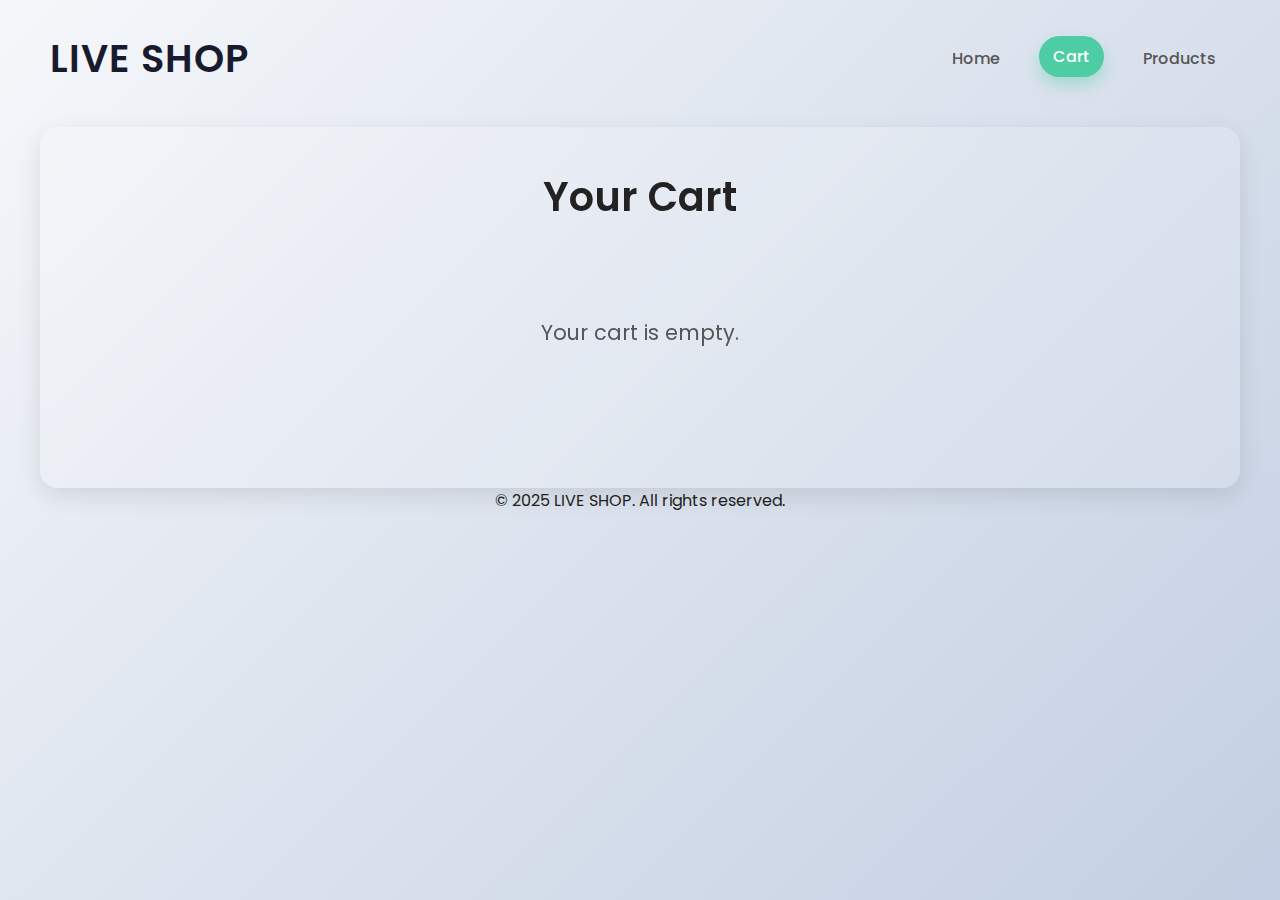
<file: cart.html>
<!DOCTYPE html>
<html lang="en">
<head>
  <meta charset="UTF-8" />
  <meta name="viewport" content="width=device-width, initial-scale=1" />
  <title>LIVE SHOP - Cart</title>
  <link href="https://fonts.googleapis.com/css2?family=Poppins:wght@400;600&display=swap" rel="stylesheet" />
  <style>
    /* Reset and base styles - same as index.html */
    * {
      margin: 0; padding: 0; box-sizing: border-box;
      font-family: 'Poppins', sans-serif;
    }

    body {
      min-height: 100vh;
      background: linear-gradient(135deg, #f5f7fa, #c3cfe2);
      color: #222;
      display: flex;
      flex-direction: column;
      align-items: center;
      padding: 30px 15px;
    }

    header {
      width: 100%;
      max-width: 1200px;
      display: flex;
      justify-content: space-between;
      align-items: center;
      margin-bottom: 40px;
      padding: 0 10px;
    }

    header h1 {
      font-weight: 600;
      font-size: 2.4rem;
      color: #1a1a2e;
      letter-spacing: 1px;
      user-select: none;
    }

    nav {
      display: flex;
      gap: 25px;
    }

    nav a {
      text-decoration: none;
      font-weight: 500;
      color: #555;
      padding: 8px 14px;
      border-radius: 30px;
      transition: all 0.3s ease;
      user-select: none;
    }

    nav a:hover,
    nav a.active {
      background: #4ecca3;
      color: white;
      box-shadow: 0 8px 16px rgba(78,204,163,0.4);
      transform: translateY(-2px);
    }

    main {
      width: 100%;
      max-width: 1200px;
      background: rgba(255, 255, 255, 0.15);
      backdrop-filter: blur(12px);
      border-radius: 18px;
      padding: 40px;
      box-shadow: 0 8px 24px rgba(0,0,0,0.1);
      color: #222;
      user-select: none;
    }

    h2 {
      font-size: 2.5rem;
      font-weight: 600;
      margin-bottom: 30px;
      text-align: center;
    }

    .cart-items {
      display: flex;
      flex-direction: column;
      gap: 20px;
      margin-bottom: 40px;
    }

    .cart-item {
      display: flex;
      align-items: center;
      background: rgba(255, 255, 255, 0.3);
      padding: 15px 20px;
      border-radius: 18px;
      box-shadow: 0 8px 32px 0 rgba(31, 38, 135, 0.1);
      backdrop-filter: blur(10px);
      -webkit-backdrop-filter: blur(10px);
      border: 1px solid rgba(255, 255, 255, 0.18);
    }

    .cart-item img {
      width: 100px;
      height: 80px;
      object-fit: contain;
      border-radius: 12px;
      margin-right: 20px;
      box-shadow: 0 4px 12px rgba(0,0,0,0.1);
      user-select: none;
    }

    .item-info {
      flex-grow: 1;
    }

    .item-info h3 {
      font-size: 1.3rem;
      color: #1a1a2e;
      margin-bottom: 6px;
      user-select: none;
    }

    .item-info p {
      font-weight: 700;
      font-size: 1.1rem;
      color: #4ecca3;
      user-select: none;
    }

    .remove-btn {
      background: #ff5c5c;
      border: none;
      color: white;
      font-weight: 600;
      font-size: 0.9rem;
      padding: 10px 18px;
      border-radius: 30px;
      cursor: pointer;
      transition: background 0.3s ease;
      user-select: none;
    }

    .remove-btn:hover {
      background: #e04141;
    }

    .total {
      text-align: right;
      font-weight: 700;
      font-size: 1.5rem;
      color: #1a1a2e;
      margin-bottom: 40px;
      user-select: none;
    }

    .checkout-btn {
      display: block;
      margin: 0 auto;
      background: #4ecca3;
      border: none;
      padding: 15px 40px;
      font-size: 1.2rem;
      font-weight: 700;
      border-radius: 30px;
      color: white;
      box-shadow: 0 8px 25px rgba(78, 204, 163, 0.6);
      cursor: pointer;
      transition: background 0.3s ease, transform 0.3s ease;
      user-select: none;
    }

    .checkout-btn:hover {
      background: #3da88f;
      transform: scale(1.05);
    }

    .empty-cart {
      text-align: center;
      font-size: 1.3rem;
      color: #555;
      margin: 60px 0;
      user-select: none;
    }

    /* Responsive */
    @media (max-width: 768px) {
      .cart-item {
        flex-direction: column;
        align-items: flex-start;
      }
      .cart-item img {
        margin-bottom: 15px;
        width: 100%;
        height: auto;
      }
      .total {
        text-align: center;
      }
    }
  </style>
</head>
<body>

  <header>
    <h1>LIVE SHOP</h1>
    <nav>
      <a href="index.html">Home</a>
      <a href="cart.html" class="active">Cart</a>
      <a href="#">Products</a>
    </nav>
  </header>

  <main>
    <h2>Your Cart</h2>
    <div class="cart-items" id="cart-items">
      <!-- Cart items injected by JS -->
    </div>
    <div class="total" id="total-price">
      <!-- Total price shown here -->
    </div>
    <button class="checkout-btn" id="checkout-btn">Proceed to Checkout</button>
  </main>

  <footer>
    <p>&copy; 2025 LIVE SHOP. All rights reserved.</p>
  </footer>

  <script>
    const cartItemsContainer = document.getElementById('cart-items');
    const totalPriceEl = document.getElementById('total-price');
    const checkoutBtn = document.getElementById('checkout-btn');

    // Get cart from localStorage or empty array
    let cart = JSON.parse(localStorage.getItem('cart')) || [];

    function formatPrice(priceStr) {
      // Convert price string like "₹40,000" to number 40000
      return Number(priceStr.replace(/[^\d]/g, ''));
    }

    function renderCart() {
      cartItemsContainer.innerHTML = '';

      if (cart.length === 0) {
        cartItemsContainer.innerHTML = `<p class="empty-cart">Your cart is empty.</p>`;
        totalPriceEl.textContent = '';
        checkoutBtn.style.display = 'none';
        return;
      }

      checkoutBtn.style.display = 'block';

      let total = 0;
      cart.forEach(({name, price, img}, index) => {
        total += formatPrice(price);

        const item = document.createElement('div');
        item.className = 'cart-item';
        item.innerHTML = `
          <img src="${img}" alt="${name} image" />
          <div class="item-info">
            <h3>${name}</h3>
            <p>${price}</p>
          </div>
          <button class="remove-btn" data-index="${index}">Remove</button>
        `;

        cartItemsContainer.appendChild(item);
      });

      totalPriceEl.textContent = `Total: ₹${total.toLocaleString('en-IN')}`;
    }

    // Remove item handler
    cartItemsContainer.addEventListener('click', e => {
      if (e.target.classList.contains('remove-btn')) {
        const index = e.target.getAttribute('data-index');
        cart.splice(index, 1);
        localStorage.setItem('cart', JSON.stringify(cart));
        renderCart();
      }
    });

    // Checkout button (for demo, just alert)
    checkoutBtn.addEventListener('click', () => {
      if (cart.length === 0) return;
      alert('Thank you for your purchase!');
      localStorage.removeItem('cart');
      cart = [];
      renderCart();
    });

    renderCart();
  </script>

</body>
</html>
</file>
